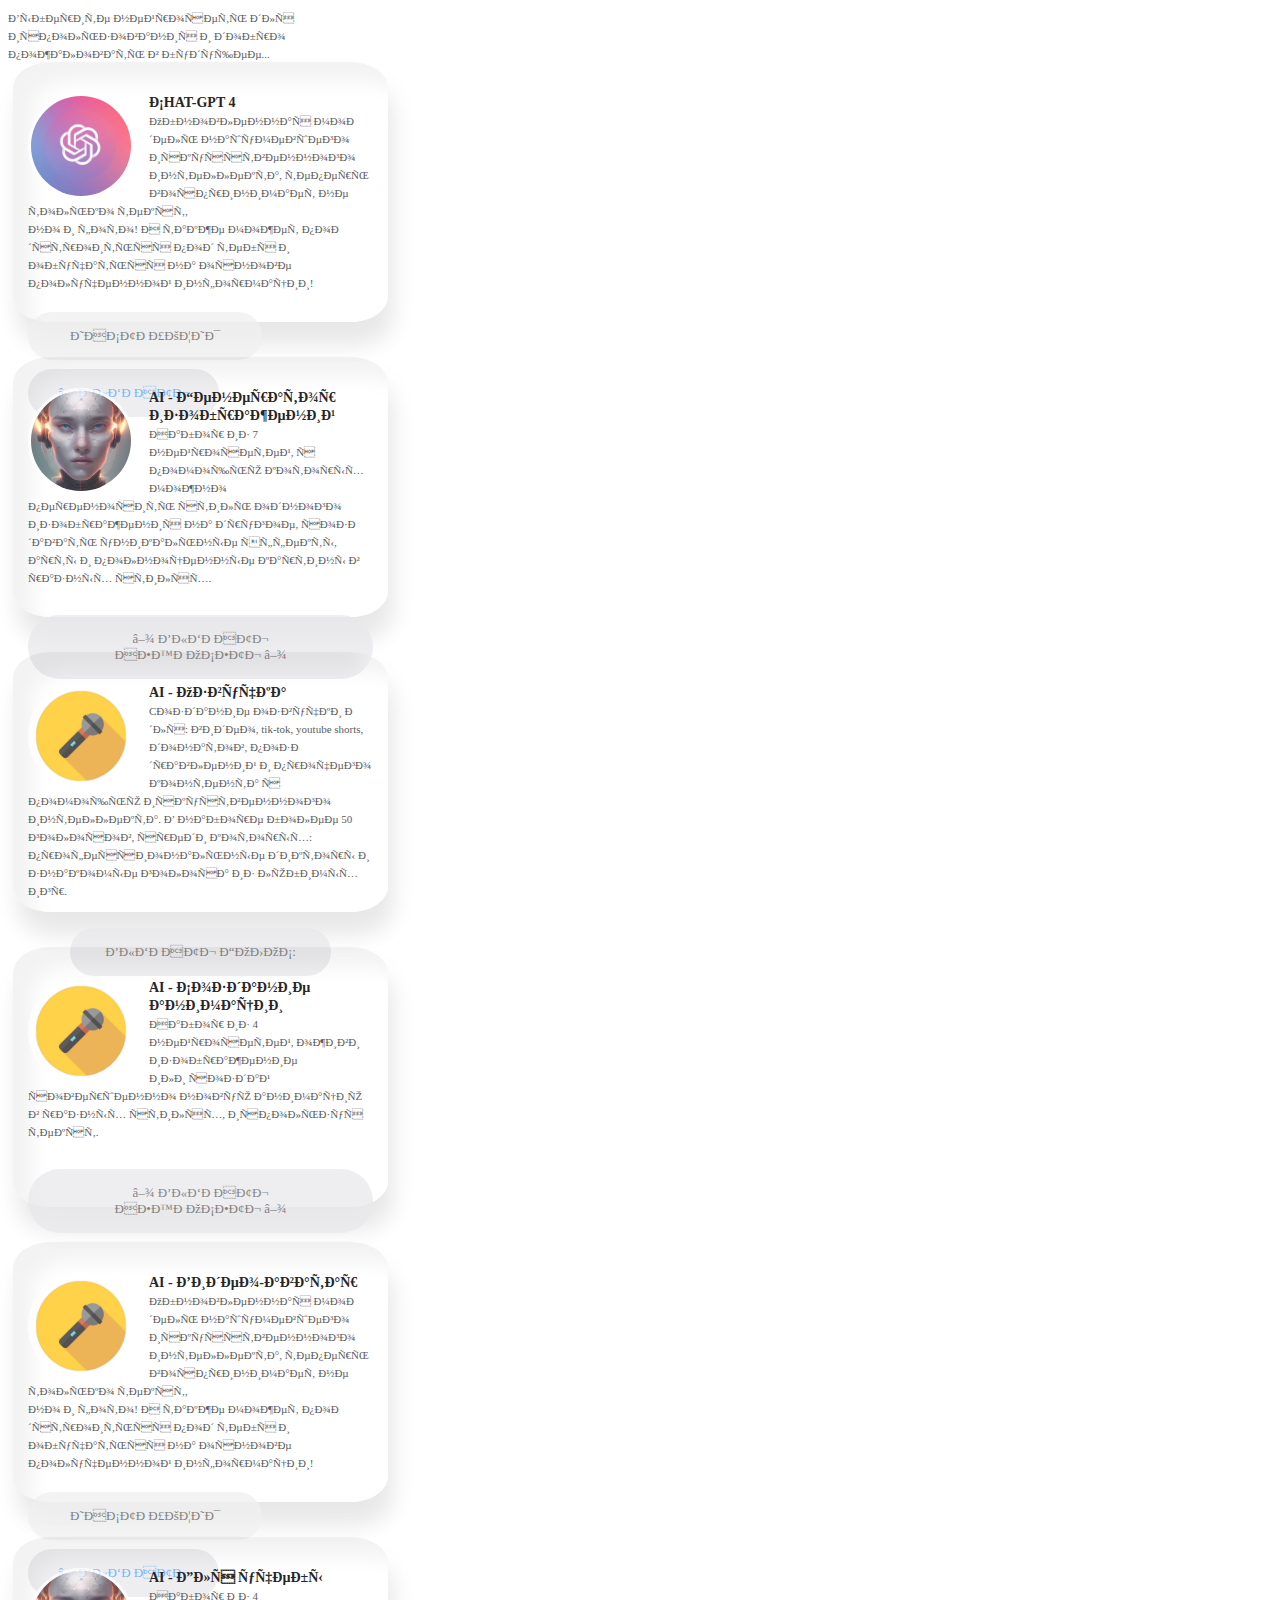
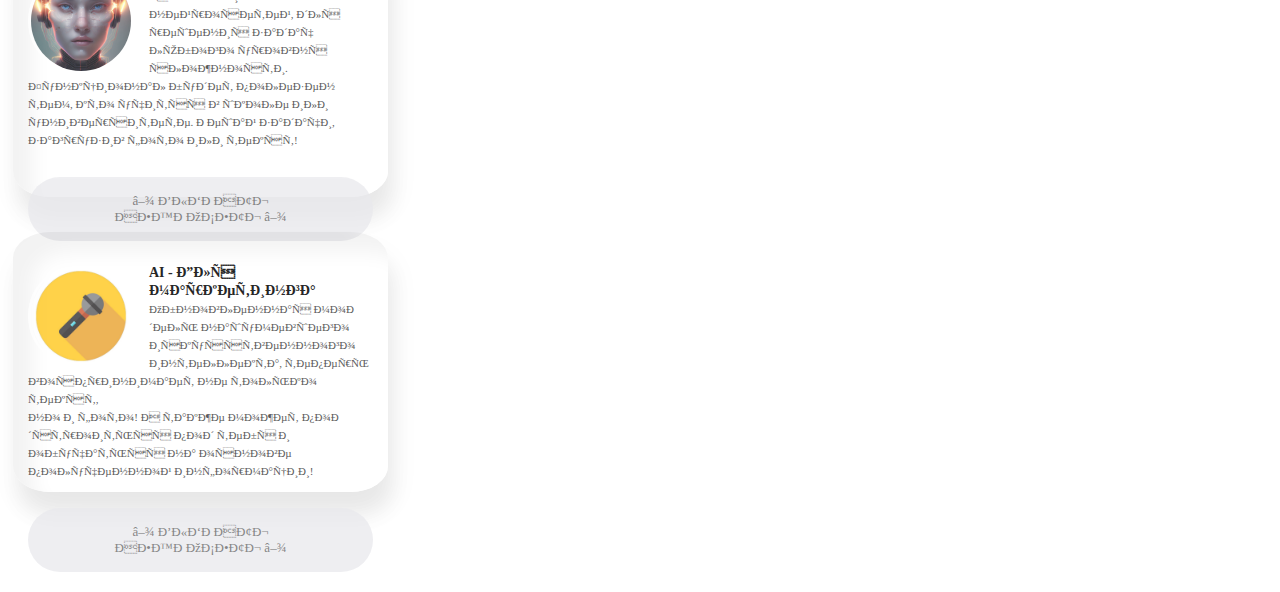
<file: index.html>
<!DOCTYPE html>
<html lang="en">

<head>
    <meta charset="=UTF-8">
    <meta http-equiv="=X-UA-Compatible" content="IE=edge">
    <meta name="viewport" content="width=devie-width, initial-scale=1.0">
    <title>HEART OF AIBOT</title>

    <link rel="stylesheet" types="text/css" href="style.css">
</head>
<a href="#" class="back-to-top"></a>
<body>
    
    <div class="cardtext"><span style="font-size: 11px; color: #5d5d5d; font-family: Tahoma">Выберите нейросеть для использования и добро пожаловать в будущее...</span></div>

    <div class="card">
        <div class="card-content">
            <div class="image">
                <p><img src="img2.jpg" class="text3">
                <b>СHAT-GPT 4</b><br>
                <span>Обновленная модель нашумевшего искусственного<br>
                интеллекта, теперь воспринимает не только текст,<br>
                но и фото! А также может подстроиться под тебя и обучаться на основе полученной информации!</span></p>
            </div>
            <div>
                <button class="btn-primary"><a href="inst1.html" style="text-decoration: none; color: inherit;">ИНСТРУКЦИЯ</a></button>
                <button class="btn-secondary" id="chat_gpt">▷ ВЫБРАТЬ</button>
            </div>
        </div>
    </div>

    <div class="card">
        <div class="card-content">
            <div class="image">
                <p><img src="img1.jpg" class="text3">
                    <b>AI - Генератор изображений</b><br>
                    <span>Набор из 7 нейросетей, с помощью которых можно переносить стиль одного изображения на другое,
                    создавать уникальные эффекты, арты и полноценные картины в разных стилях.</span></p>
            </div>
            <div>
                <button class="btn-four">▾ ВЫБРАТЬ НЕЙРОСЕТЬ ▾</button>
            </div>
        </div>
    </div>
    <div class="neuroset-block" style="display:none;">
        <div class="card2">
            <div class="card-content">
                <div class="image2">
                    <center><img src="img1.jpg" alt="">
                    <p><b>Midjourney 5</b><br><span> Создавай реалистичные изображения, используя текст.<br>Новая версия - больше деталей, выше разрешение, отзывчивее к запросам.</span></p></center>
                </div>
                <div>
                    <button class="btn-primary"><a href="inst2.html" style="text-decoration: none; color: inherit;">ИНСТРУКЦИЯ</a></button>
                    <button class="btn-secondary" id="midjourney">▷ ВЫБРАТЬ</button>
                </div>
            </div>
        </div>
        <div class="card2">
            <div class="card-content">
                <div class="image2">
                    <center><img src="img1.jpg" alt="">
                        <p><b>Stable Diffusion 2.1</b><br><span> Генерация фотореалистичных изображений. Создавай потрясающие произведения искусства за считанные секунды.</span></p></center>
                </div>
                <div>
                    <button class="btn-primary"><a href="inst3.html" style="text-decoration: none; color: inherit;">ИНСТРУКЦИЯ</a></button>
                    <button class="btn-secondary" id="stable">▷ ВЫБРАТЬ</button>
                </div>
            </div>
        </div>
        <div class="card2">
            <div class="card-content">
                <div class="image">
                    <center><img src="img1.jpg" alt="">
                        <img src="img1.jpg" alt="">
                        <p><b>Создать портрет</b><br><span> Используй настроенную модель нейрости, для создания<br> портретов по фотографии.</span></p></center>
                </div>
                <div>
                    <button class="btn-primary"><a href="inst4.html" style="text-decoration: none; color: inherit;">ИНСТРУКЦИЯ</a></button>
                    <button class="btn-secondary" id="portret">▷ ВЫБРАТЬ</button>
                </div>
            </div>
        </div>
        <div class="card2">
            <div class="card-content">
                <div class="image">
                    <center><img src="img1.jpg" alt="">
                        <img src="img1.jpg" alt="">
                        <p><b>Фото в стиле GTA</b><br><span> Обученная нейросеть для создания <br>арта в стилистике GTA-5 по фотографии.</span></p></center>
                </div>
                <div>
                    <button class="btn-primary"><a href="inst5.html" style="text-decoration: none; color: inherit;">ИНСТРУКЦИЯ</a></button>
                    <button class="btn-secondary" id="gta">▷ ВЫБРАТЬ</button>
                </div>
            </div>
        </div>
        <div class="card2">
            <div class="card-content">
                <div class="image">
                    <center><img src="img1.jpg" alt="">
                        <img src="img1.jpg" alt="">
                        <p><b>Редактор изображений</b><br><span> Нейросеть для накладывания стилей, эффектов. А также возможность добавлять и изменять элементы на фото.</span></p></center>
                </div>
                <div>
                    <button class="btn-primary"><a href="inst6.html" style="text-decoration: none; color: inherit;">ИНСТРУКЦИЯ</a></button>
                    <button class="btn-secondary" id="editor">▷ ВЫБРАТЬ</button>
                </div>
            </div>
        </div>
        <div class="card2">
            <div class="card-content">
                <div class="image">
                    <center><img src="img1.jpg" alt="">
                        <img src="img1.jpg" alt="">
                        <p><b>Фото в стиле аниме</b><br><span> Обученная нейросеть для обработки и создания <br>изображений в стилистике аниме.</span></p></center>
                </div>
                <div>
                    <button class="btn-primary"><a href="inst7.html" style="text-decoration: none; color: inherit;">ИНСТРУКЦИЯ</a></button>
                    <button class="btn-secondary" id="anime">▷ ВЫБРАТЬ</button>
                </div>
            </div>
        </div>
        <div class="card2">
            <div class="card-content">
                <div class="image">
                    <center><img src="img1.jpg" alt="">
                        <img src="img1.jpg" alt="">
                        <p><b>Реалистичное фото</b><br><span> Используя текст, создавай реалистичные изображения высокого<br>качества, схожие на кадры профессиональных фотографов.</span></p></center>
                </div>
                <div>
                    <button class="btn-primary"><a href="inst8.html" style="text-decoration: none; color: inherit;">ИНСТРУКЦИЯ</a></button>
                    <button class="btn-secondary" id="realistic">▷ ВЫБРАТЬ</button>
                </div>
            </div>
        </div>
    </div>
    <script>
    var neurosetBtn = document.querySelector('.btn-four');
    var neurosetBlock = document.querySelector('.neuroset-block');

    neurosetBtn.addEventListener('click', function() {
        if (neurosetBlock.style.display === 'block') {
            neurosetBlock.style.display = 'none';
        } else {
            neurosetBlock.style.display = 'block';
        }
    });
    </script>
    <div class="card">
        <div class="card-content">
            <div class="image">
                <p><img src="img3.jpg" class="text3">
                    <b>AI - Озвучка</b><br>
                    <span> Cоздание озвучки для: видео, tik-tok, youtube shorts, <br>донатов, поздравлений и прочего контента с помощью искуственного интеллекта. В наборе более 50 голосов, среди которых: профессиональные дикторы и знакомые голоса из любимых игр.</span></p>
            </div>
            <div>
                <button class="btn-third"><a href="inst9.html" style="text-decoration: none; color: inherit;">ВЫБРАТЬ ГОЛОС:</a></button>
            </div>
        </div>
    </div>

    <div class="card">
        <div class="card-content">
            <div class="image">
                <p><img src="img3.jpg" class="text3">
                    <b>AI - Создание анимации</b><br>
                    <span>Набор из 4 нейросетей, оживи изображение<br> или создай совершенно новую анимацию в разных стилях, используя текст.</span></p>
            </div>
            <div>
                <button class="btn-five">▾ ВЫБРАТЬ НЕЙРОСЕТЬ ▾</button>
            </div>
        </div>
    </div>
    <div class="neuroset-block2" style="display:none;">
        <div class="card2">
            <div class="card-content">
                <div class="image">
                    <center><img src="img1.jpg" alt="">
                        <p><b>Бесконечная анимация</b><span> - текст текс текст текст текст<br>текс текст текст текст текс текст текст</span></p></center>
                </div>
                <div>
                    <button class="btn-primary"><a href="inst10.html" style="text-decoration: none; color: inherit;">ИНСТРУКЦИЯ</a></button>
                    <button class="btn-secondary" id="infinity">▷ ВЫБРАТЬ</button>
                </div>
            </div>
        </div>
        <div class="card2">
            <div class="card-content">
                <div class="image">
                    <center><img src="img1.jpg" alt="">
                        <img src="img1.jpg" alt="">
                        <p><b>Эффект старения</b><br><span> Загрузи фото и узнай, как ты будешь выглядеть в старости.</span></p></center>
                </div>
                <div>
                    <button class="btn-primary"><a href="inst11.html" style="text-decoration: none; color: inherit;">ИНСТРУКЦИЯ</a></button>
                    <button class="btn-secondary" id="old">▷ ВЫБРАТЬ</button>
                </div>
            </div>
        </div>
        <div class="card2">
            <div class="card-content">
                <div class="image">
                    <center><img src="img1.jpg" alt="">
                        <img src="img1.jpg" alt="">
                        <p><b>Анимация по фото</b><br><span>Оживление фона, пейзажа с помощью искуственного интеллекта.</span></p></center>
                </div>
                <div>
                    <button class="btn-primary"><a href="inst12.html" style="text-decoration: none; color: inherit;">ИНСТРУКЦИЯ</a></button>
                    <button class="btn-secondary" id="anim_photo">▷ ВЫБРАТЬ</button>
                </div>
            </div>
        </div>
        <div class="card2">
            <div class="card-content">
                <div class="image">
                    <center><img src="img1.jpg" alt="">
                        <p><b>Анимация по запросу</b><br><span> - текст текс текст текст текст<br>текс текст текст текст текс текст текст</span></p></center>
                </div>
                <div>
                    <button class="btn-primary"><a href="inst13.html" style="text-decoration: none; color: inherit;">ИНСТРУКЦИЯ</a></button>
                    <button class="btn-secondary" id="anim_query">▷ ВЫБРАТЬ</button>
                </div>
            </div>
        </div>
    </div>
    <script>
        var neurosetBtn2 = document.querySelector('.btn-five');
        var neurosetBlock2 = document.querySelector('.neuroset-block2');

        neurosetBtn2.addEventListener('click', function() {
            if (neurosetBlock2.style.display === 'block') {
                neurosetBlock2.style.display = 'none';
            } else {
                neurosetBlock2.style.display = 'block';
            }
        });
    </script>
    <div class="card">
        <div class="card-content">
            <div class="image">
                <p><img src="img3.jpg" class="text3">
                    <b>AI - Видео-аватар</b><br>
                    <span>Обновленная модель нашумевшего искусственного<br>
                    интеллекта, теперь воспринимает не только текст,<br>
                    но и фото! А также может подстроиться под тебя и обучаться на основе полученной информации!</span></p>
            </div>
            <div>
                <button class="btn-primary"><a href="inst14.html" style="text-decoration: none; color: inherit;">ИНСТРУКЦИЯ</a></button>
                <button class="btn-secondary" id="video_icon">▷ ВЫБРАТЬ</button>
            </div>
        </div>
    </div>
    <div class="card">
        <div class="card-content">
            <div class="image">
                <p><img src="img1.jpg" class="text3">
                    <b>AI - Для учебы</b><br>
                    <span>Набор из 4 нейросетей, для решения задач любого уровня сложности. Функционал будет полезен тем, кто учится в школе или университете. Решай задачи, загрузив фото или текст!</span></p>
            </div>
            <div>
                <button class="btn-six">▾ ВЫБРАТЬ НЕЙРОСЕТЬ ▾</button>
            </div>
        </div>
    </div>
    <div class="neuroset-block3" style="display:none;">
        <div class="card2">
            <div class="card-content">
                <div class="image">
                    <center><img src="img1.jpg" alt="">
                        <p><b>Решение математических примеров</b><br><span> Отправь пример или уравнение в виде текста, <br>и искуственный интеллект решит его за тебя.</span></p></center>
                </div>
                <div>
                    <button class="btn-primary"><a href="inst15.html" style="text-decoration: none; color: inherit;">ИНСТРУКЦИЯ</a></button>
                    <button class="btn-secondary" id="math">▷ ВЫБРАТЬ</button>
                </div>
            </div>
        </div>
        <div class="card2">
            <div class="card-content">
                <div class="image">
                    <center><img src="img1.jpg" alt="">
                        <p><b>Решение задач по фото</b><br><span> Отправь фото теста, задачи по любому профильному предмету<br> и получи верное решение.</span></p></center>
                </div>
                <div>
                    <button class="btn-primary"><a href="inst16.html" style="text-decoration: none; color: inherit;">ИНСТРУКЦИЯ</a></button>
                    <button class="btn-secondary" id="task_by_photo">▷ ВЫБРАТЬ</button>
                </div>
            </div>
        </div>
        <div class="card2">
            <div class="card-content">
                <div class="image">
                    <center><img src="img1.jpg" alt="">
                        <p><b>Написать сочинение</b><br><span> Настроенная нейросеть для написания сочинений в разных стилях<br> на любую тему. C пользованием примеров из художественной литературы.</span></p></center>
                </div>
                <div>
                    <button class="btn-primary"><a href="inst17.html" style="text-decoration: none; color: inherit;">ИНСТРУКЦИЯ</a></button>
                    <button class="btn-secondary" id="composition">▷ ВЫБРАТЬ</button>
                </div>
            </div>
        </div>
        <div class="card2">
            <div class="card-content">
                <div class="image">
                    <center><img src="img1.jpg" alt="">
                        <p><b>Написать реферат</b><span> - текст текс текст текст текст<br>текс текст текст текст текс текст текст</span></p></center>
                </div>
                <div>
                    <button class="btn-primary"><a href="inst18.html" style="text-decoration: none; color: inherit;">ИНСТРУКЦИЯ</a></button>
                    <button class="btn-secondary" id="ref">▷ ВЫБРАТЬ</button>
                </div>
            </div>
        </div>
    </div>
    <script>
        var neurosetBtn3 = document.querySelector('.btn-six');
        var neurosetBlock3 = document.querySelector('.neuroset-block3');

        neurosetBtn3.addEventListener('click', function() {
            if (neurosetBlock3.style.display === 'block') {
                neurosetBlock3.style.display = 'none';
            } else {
                neurosetBlock3.style.display = 'block';
            }
        });
    </script>
    <div class="card">
        <div class="card-content">
            <div class="image">
                <p><img src="img3.jpg" class="text3">
                    <b>AI - Для маркетинга</b><br>
                    <span>Обновленная модель нашумевшего искусственного<br>
                    интеллекта, теперь воспринимает не только текст,<br>
                    но и фото! А также может подстроиться под тебя и обучаться на основе полученной информации!</span></p>
            </div>
            <div>
                <button class="btn-seven">▾ ВЫБРАТЬ НЕЙРОСЕТЬ ▾</button>
            </div>
        </div>
    </div>
    <div class="neuroset-block4" style="display:none;">
        <div class="card2">
            <div class="card-content">
                <div class="image">
                    <center><img src="img1.jpg" alt="">
                        <p><b>Копирайтинг</b><span> - текст текс текст текст текст<br>текс текст текст текст текс текст текст</span></p></center>
                </div>
                <div>
                    <button class="btn-primary"><a href="inst19.html" style="text-decoration: none; color: inherit;">ИНСТРУКЦИЯ</a></button>
                    <button class="btn-secondary" id="copir">▷ ВЫБРАТЬ</button>
                </div>
            </div>
        </div>
        <div class="card2">
            <div class="card-content">
                <div class="image">
                    <center><img src="img1.jpg" alt="">
                        <p><b>Рерайтинг</b><span> - текст текс текст текст текст<br>текс текст текст текст текс текст текст</span></p></center>
                </div>
                <div>
                    <button class="btn-primary"><a href="inst20.html" style="text-decoration: none; color: inherit;">ИНСТРУКЦИЯ</a></button>
                    <button class="btn-secondary" id="rewrite">▷ ВЫБРАТЬ</button>
                </div>
            </div>
        </div>
        <div class="card2">
            <div class="card-content">
                <div class="image">
                    <center><img src="img1.jpg" alt="">
                        <p><b>Рекламный пост</b><span> - текст текс текст текст текст<br>текс текст текст текст текс текст текст</span></p></center>
                </div>
                <div>
                    <button class="btn-primary"><a href="inst21.html" style="text-decoration: none; color: inherit;">ИНСТРУКЦИЯ</a></button>
                    <button class="btn-secondary" id="ads">▷ ВЫБРАТЬ</button>
                </div>
            </div>
        </div>
        <div class="card2">
            <div class="card-content">
                <div class="image">
                    <center><img src="img1.jpg" alt="">
                        <p><b>Пост для соц.сетей</b><span> - текст текс текст текст текст<br>текс текст текст текст текс текст текст</span></p></center>
                </div>
                <div>
                    <button class="btn-primary"><a href="inst22.html" style="text-decoration: none; color: inherit;">ИНСТРУКЦИЯ</a></button>
                    <button class="btn-secondary" id="social">▷ ВЫБРАТЬ</button>
                </div>
            </div>
        </div>
        <div class="card2">
            <div class="card-content">
                <div class="image">
                    <center><img src="img1.jpg" alt="">
                        <p><b>Генератор идей</b><span> - текст текс текст текст текст<br>текс текст текст текст текс текст текст</span></p></center>
                </div>
                <div>
                    <button class="btn-primary"><a href="inst23.html" style="text-decoration: none; color: inherit;">ИНСТРУКЦИЯ</a></button>
                    <button class="btn-secondary" id="idea">▷ ВЫБРАТЬ</button>
                </div>
            </div>
        </div>
    </div>
    <script>
        var neurosetBtn4 = document.querySelector('.btn-seven');
        var neurosetBlock4 = document.querySelector('.neuroset-block4');

        neurosetBtn4.addEventListener('click', function() {
            if (neurosetBlock4.style.display === 'block') {
                neurosetBlock4.style.display = 'none';
            } else {
                neurosetBlock4.style.display = 'block';
            }
        });
    </script>
    <script src="https://telegram.org/js/telegram-web-app.js"></script>
    <script src="index.js"></script>
</body>
</html>
</file>
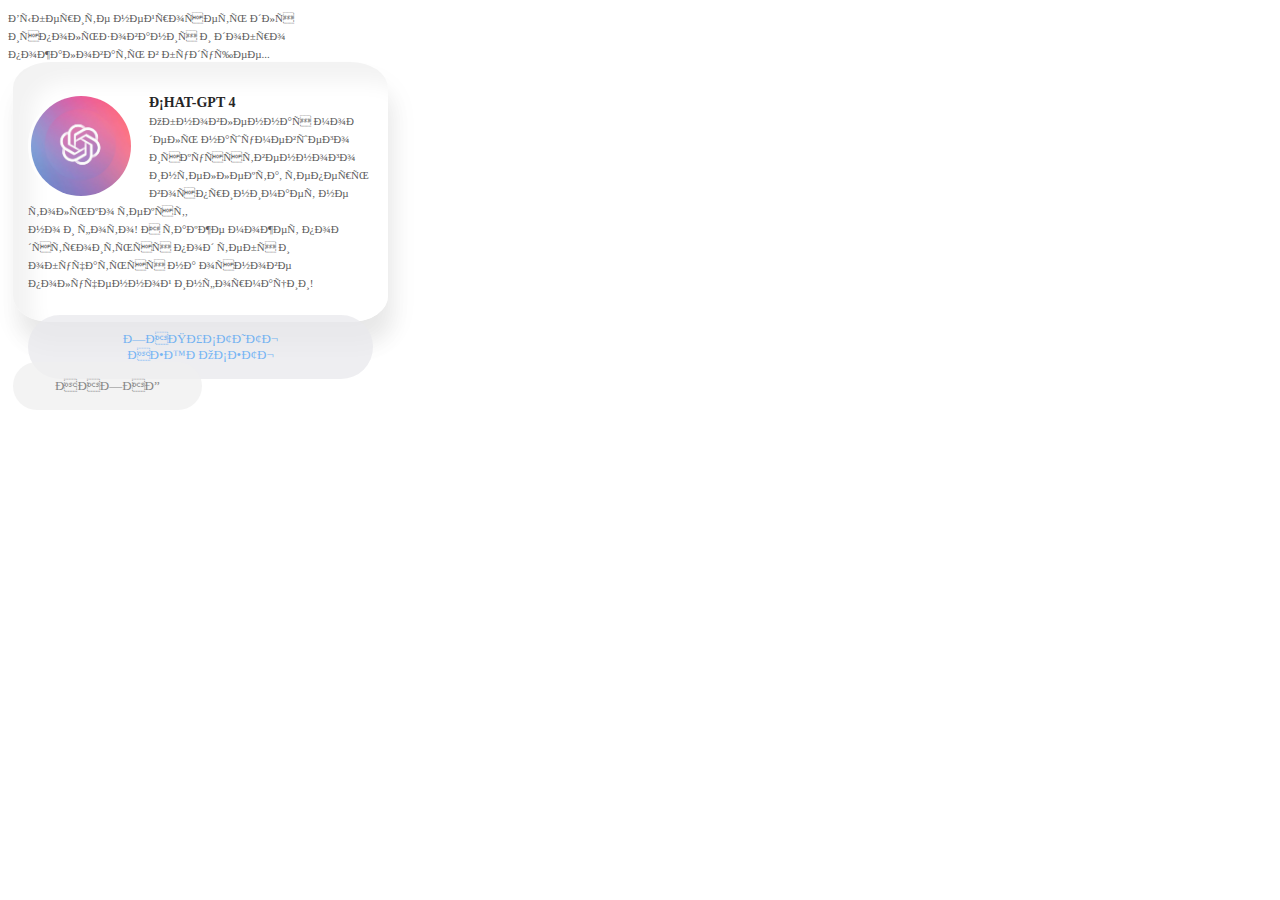
<file: inst1.html>
<!DOCTYPE html>
<html lang="en">

<head>
    <meta charset="=UTF-8">
    <meta http-equiv="=X-UA-Compatible" content="IE=edge">
    <meta name="viewport" content="width=devie-width, initial-scale=1.0">
    <title>HEART OF AIBOT</title>

    <link rel="stylesheet" types="text/css" href="style.css">
</head>
<body>
    <div class="cardtext"><span style="font-size: 11px; color: #5d5d5d; font-family: Tahoma">Выберите нейросеть для использования и добро пожаловать в будущее...</span></div>
    <div class="card">
        <div class="card-content">
            <div class="image">
                <p><img src="img2.jpg" class="text3">
                <b>СHAT-GPT 4</b><br>
                <span>Обновленная модель нашумевшего искусственного<br>
                интеллекта, теперь воспринимает не только текст,<br>
                но и фото! А также может подстроиться под тебя и обучаться на основе полученной информации!</span></p>
            </div>
            <div>
                <button class="btn-nine">ЗАПУСТИТЬ НЕЙРОСЕТЬ</button>
            </div>
        </div>
    </div>
    <div>
        <button class="btn-eight"><a href="index.html" style="text-decoration: none; color: inherit;">НАЗАД</a></button>
    </div>
</body>
</html>
</file>
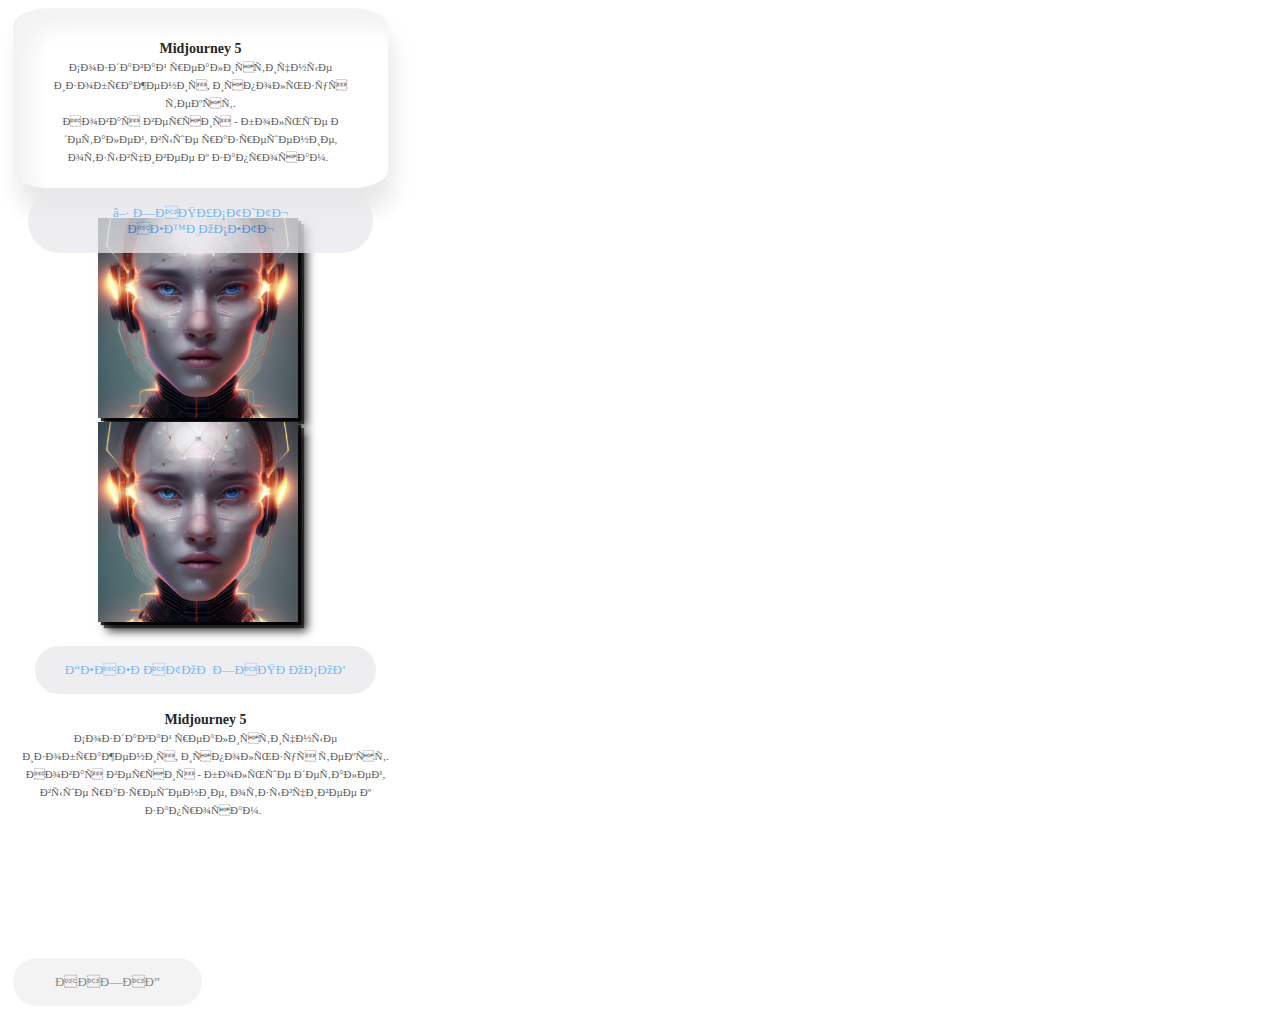
<file: inst2.html>
<!DOCTYPE html>
<html lang="en">

<head>
    <meta charset="=UTF-8">
    <meta http-equiv="=X-UA-Compatible" content="IE=edge">
    <meta name="viewport" content="width=devie-width, initial-scale=1.0">
    <title>HEART OF AIBOT</title>

    <link rel="stylesheet" types="text/css" href="style.css">
</head>
<body>
    <div class="card3">
        <div class="card-content">
            <div class="image2">
                <center>
                <p><b>Midjourney 5</b><br><span> Создавай реалистичные изображения, используя текст.<br>Новая версия - больше деталей, выше разрешение, отзывчивее к запросам.</span></p></center>
            </div>
            <div>
                <button class="btn-nine">▷ ЗАПУСТИТЬ НЕЙРОСЕТЬ</button>
            </div>
        </div>
    </div>
    <div class="container">
        <div class="image3">
            <center><img src="img1.jpg" alt="">
            <img src="img1.jpg" alt="">
            <div>
                <center><button class="btn-ten"><a href="index.html" style="text-decoration: none;color: inherit;">ГЕНЕРАТОР ЗАПРОСОВ</a></button></center>
            </div>
            <p><b>Midjourney 5</b><br><span> Создавай реалистичные изображения, используя текст.<br>Новая версия - больше деталей, выше разрешение, отзывчивее к запросам.</span></p></center></center>
        </div>
    </div>
        <button class="btn-eight"><a href="index.html" style="text-decoration: none; color: inherit;">НАЗАД</a></button>
    </div>
</body>
</html>
</file>
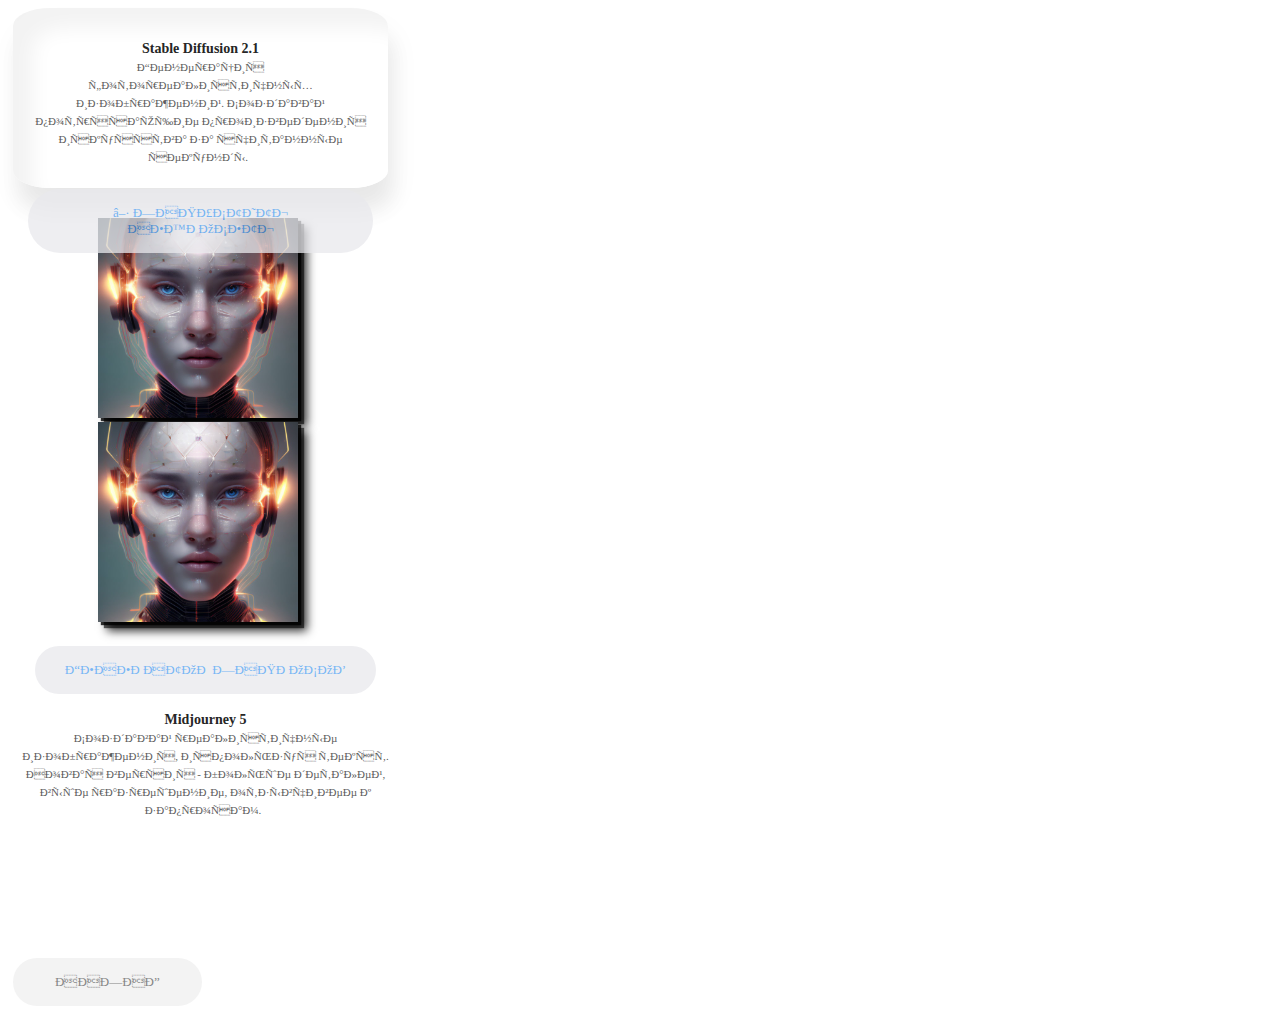
<file: inst3.html>
<!DOCTYPE html>
<html lang="en">

<head>
    <meta charset="=UTF-8">
    <meta http-equiv="=X-UA-Compatible" content="IE=edge">
    <meta name="viewport" content="width=devie-width, initial-scale=1.0">
    <title>HEART OF AIBOT</title>

    <link rel="stylesheet" types="text/css" href="style.css">
</head>
<body>
    <div class="card3">
        <div class="card-content">
            <div class="image2">
                <center>
                    <p><b>Stable Diffusion 2.1</b><br><span> Генерация фотореалистичных изображений. Создавай потрясающие произведения искусства за считанные секунды.</span></p></center>
            </div>
            <div>
                <button class="btn-nine">▷ ЗАПУСТИТЬ НЕЙРОСЕТЬ</button>
            </div>
        </div>
    </div>
    <div class="container">
        <div class="image3">
            <center><img src="img1.jpg" alt="">
            <img src="img1.jpg" alt="">
            <div>
                <center><button class="btn-ten"><a href="index.html" style="text-decoration: none;color: inherit;">ГЕНЕРАТОР ЗАПРОСОВ</a></button></center>
            </div>
            <p><b>Midjourney 5</b><br><span> Создавай реалистичные изображения, используя текст.<br>Новая версия - больше деталей, выше разрешение, отзывчивее к запросам.</span></p></center></center>
        </div>
    </div>
        <button class="btn-eight"><a href="index.html" style="text-decoration: none; color: inherit;">НАЗАД</a></button>
    </div>
</body>
</html>
</file>
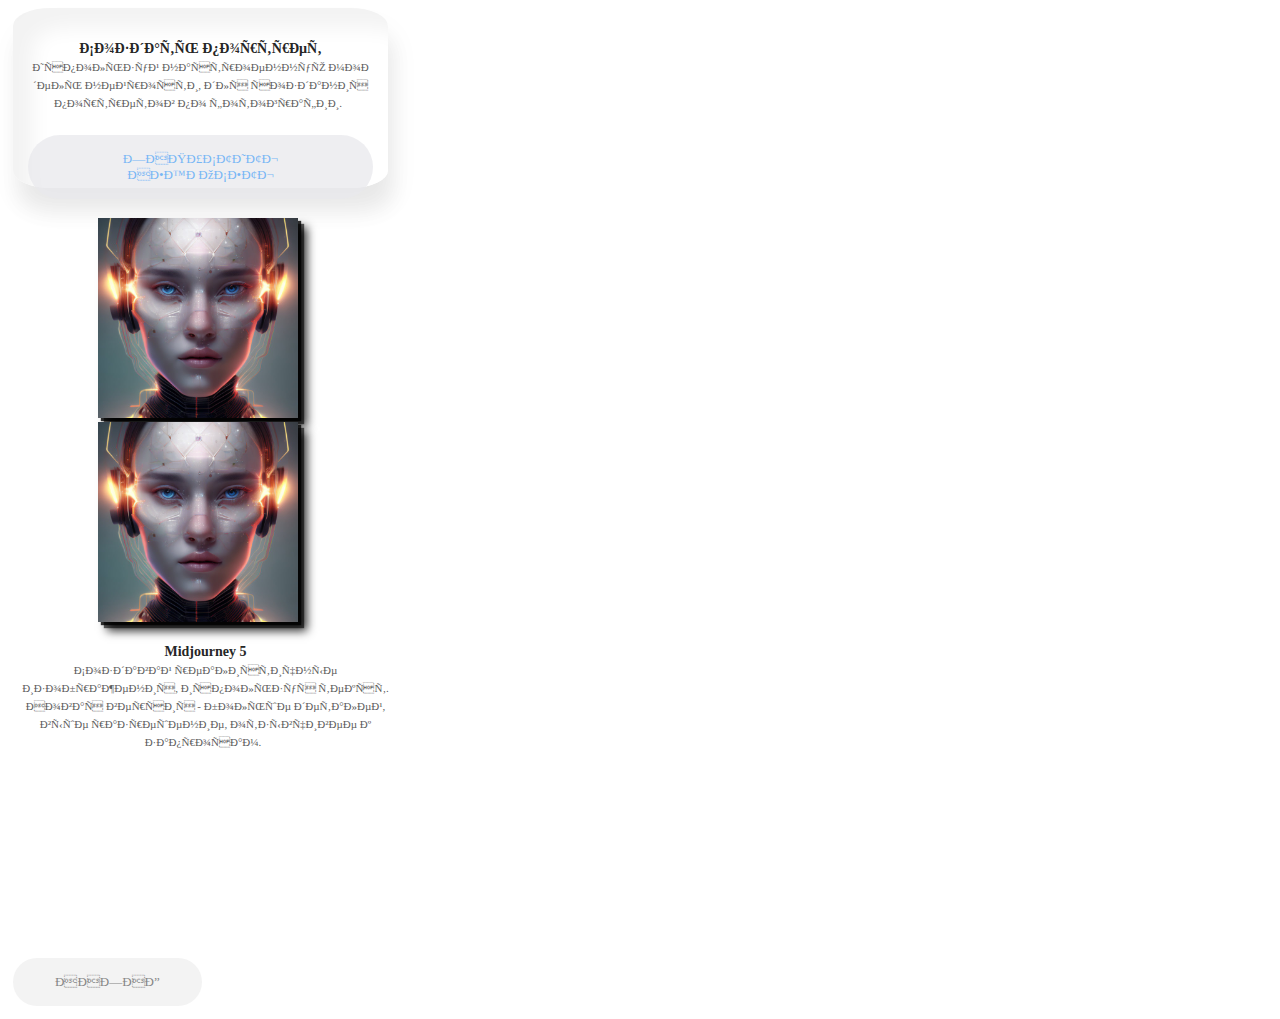
<file: inst4.html>
<!DOCTYPE html>
<html lang="en">

<head>
    <meta charset="=UTF-8">
    <meta http-equiv="=X-UA-Compatible" content="IE=edge">
    <meta name="viewport" content="width=devie-width, initial-scale=1.0">
    <title>HEART OF AIBOT</title>

    <link rel="stylesheet" types="text/css" href="style.css">
</head>
<body>
    <div class="card3">
        <div class="card-content">
            <div class="image">
                <center>
                    <p><b>Создать портрет</b><br><span> Используй настроенную модель нейрости, для создания<br> портретов по фотографии.</span></p></center>
            </div>
            <div>
                <button class="btn-nine">ЗАПУСТИТЬ НЕЙРОСЕТЬ</button>
            </div>
        </div>
    </div>
    <div class="container">
        <div class="image3">
            <center><img src="img1.jpg" alt="">
            <img src="img1.jpg" alt="">
            <p><b>Midjourney 5</b><br><span> Создавай реалистичные изображения, используя текст.<br>Новая версия - больше деталей, выше разрешение, отзывчивее к запросам.</span></p></center></center>
        </div>
    </div>
        <button class="btn-eight"><a href="index.html" style="text-decoration: none; color: inherit;">НАЗАД</a></button>
    </div>
</body>
</html>
</file>
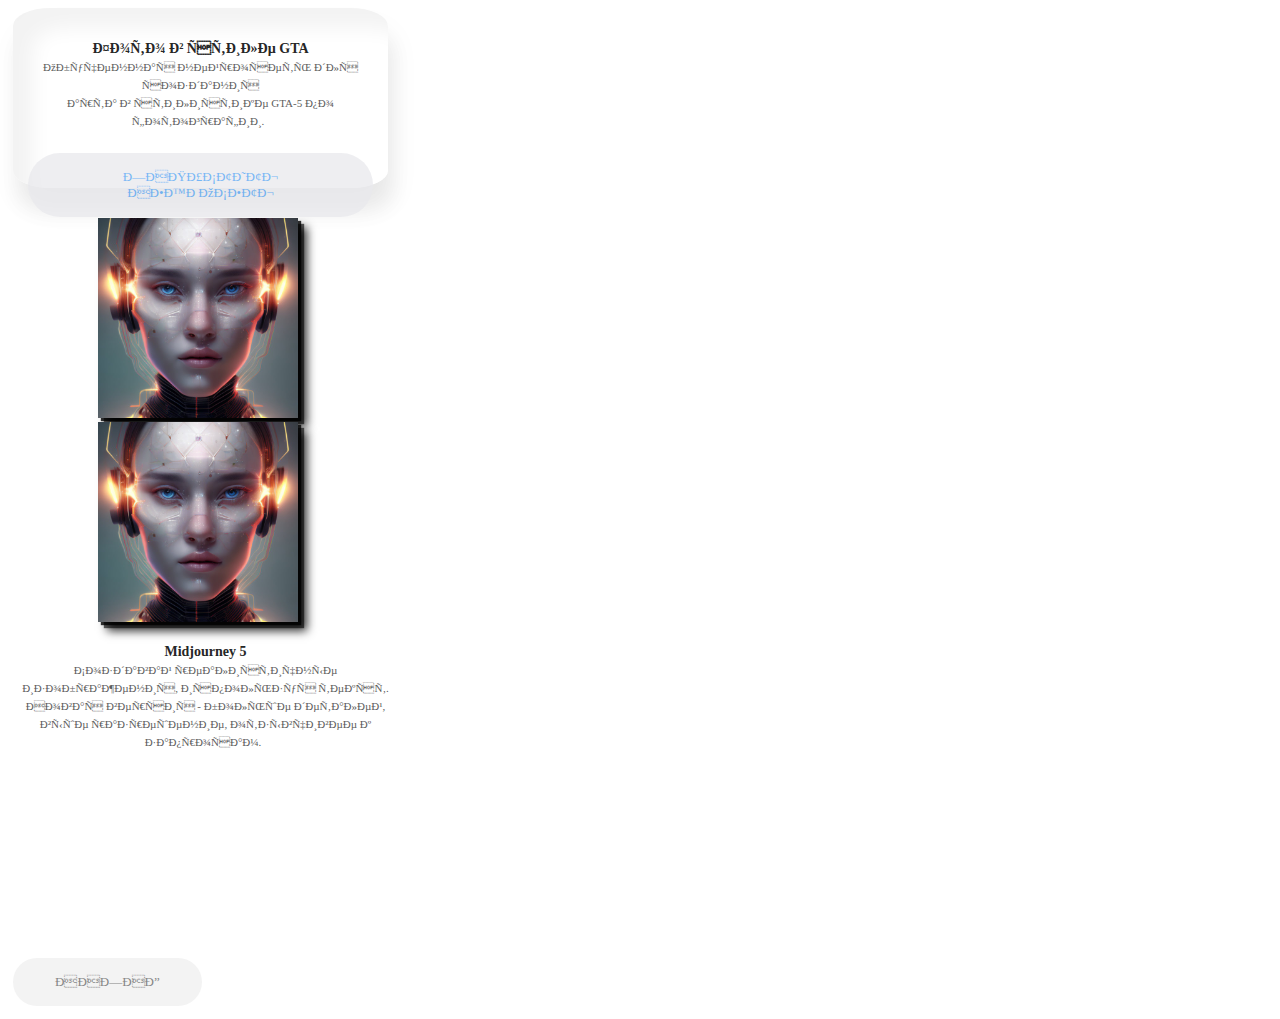
<file: inst5.html>
<!DOCTYPE html>
<html lang="en">

<head>
    <meta charset="=UTF-8">
    <meta http-equiv="=X-UA-Compatible" content="IE=edge">
    <meta name="viewport" content="width=devie-width, initial-scale=1.0">
    <title>HEART OF AIBOT</title>

    <link rel="stylesheet" types="text/css" href="style.css">
</head>
<body>
    <div class="card3">
        <div class="card-content">
            <div class="image">
                <center>
                    <p><b>Фото в стиле GTA</b><br><span> Обученная нейросеть для создания <br>арта в стилистике GTA-5 по фотографии.</span></p></center>
            </div>
            <div>
                <button class="btn-nine">ЗАПУСТИТЬ НЕЙРОСЕТЬ</button>
            </div>
        </div>
    </div>
    <div class="container">
        <div class="image3">
            <center><img src="img1.jpg" alt="">
            <img src="img1.jpg" alt="">
            <p><b>Midjourney 5</b><br><span> Создавай реалистичные изображения, используя текст.<br>Новая версия - больше деталей, выше разрешение, отзывчивее к запросам.</span></p></center></center>
        </div>
    </div>
        <button class="btn-eight"><a href="index.html" style="text-decoration: none; color: inherit;">НАЗАД</a></button>
    </div>
</body>
</html>
</file>
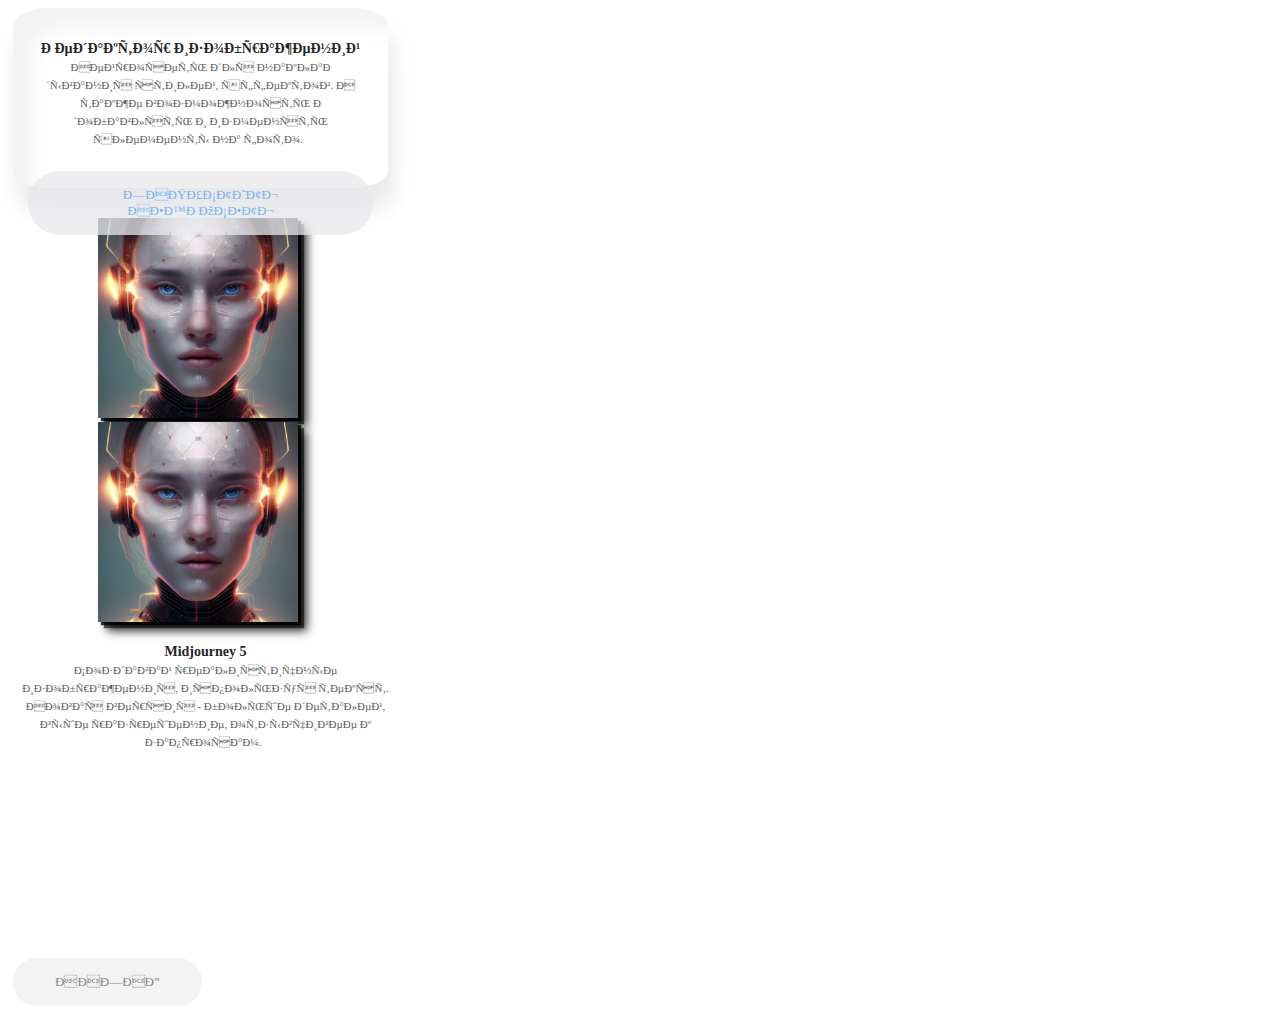
<file: inst6.html>
<!DOCTYPE html>
<html lang="en">

<head>
    <meta charset="=UTF-8">
    <meta http-equiv="=X-UA-Compatible" content="IE=edge">
    <meta name="viewport" content="width=devie-width, initial-scale=1.0">
    <title>HEART OF AIBOT</title>

    <link rel="stylesheet" types="text/css" href="style.css">
</head>
<body>
    <div class="card3">
        <div class="card-content">
            <div class="image">
                <center>
                    <p><b>Редактор изображений</b><br><span> Нейросеть для накладывания стилей, эффектов. А также возможность добавлять и изменять элементы на фото.</span></p></center>
            </div>
            <div>
                <button class="btn-nine">ЗАПУСТИТЬ НЕЙРОСЕТЬ</button>
            </div>
        </div>
    </div>
    <div class="container">
        <div class="image3">
            <center><img src="img1.jpg" alt="">
            <img src="img1.jpg" alt="">
            <p><b>Midjourney 5</b><br><span> Создавай реалистичные изображения, используя текст.<br>Новая версия - больше деталей, выше разрешение, отзывчивее к запросам.</span></p></center></center>
        </div>
    </div>
        <button class="btn-eight"><a href="index.html" style="text-decoration: none; color: inherit;">НАЗАД</a></button>
    </div>
</body>
</html>
</file>
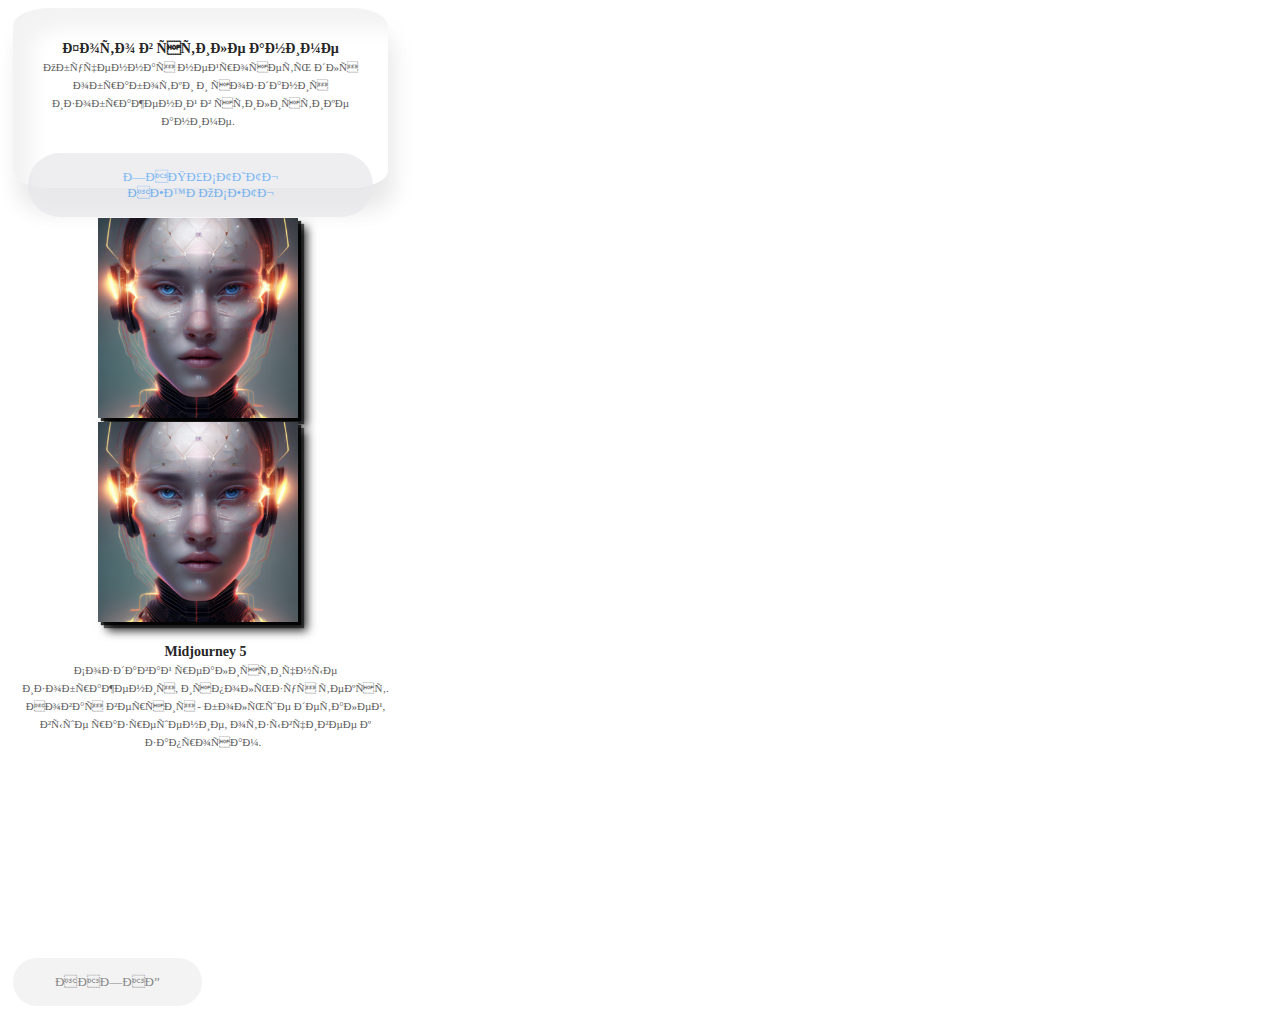
<file: inst7.html>
<!DOCTYPE html>
<html lang="en">

<head>
    <meta charset="=UTF-8">
    <meta http-equiv="=X-UA-Compatible" content="IE=edge">
    <meta name="viewport" content="width=devie-width, initial-scale=1.0">
    <title>HEART OF AIBOT</title>

    <link rel="stylesheet" types="text/css" href="style.css">
</head>
<body>
    <div class="card3">
        <div class="card-content">
            <div class="image">
                <center>
                    <p><b>Фото в стиле аниме</b><br><span> Обученная нейросеть для обработки и создания <br>изображений в стилистике аниме.</span></p></center>
            </div>
            <div>
                <button class="btn-nine">ЗАПУСТИТЬ НЕЙРОСЕТЬ</button>
            </div>
        </div>
    </div>
    <div class="container">
        <div class="image3">
            <center><img src="img1.jpg" alt="">
            <img src="img1.jpg" alt="">
            <p><b>Midjourney 5</b><br><span> Создавай реалистичные изображения, используя текст.<br>Новая версия - больше деталей, выше разрешение, отзывчивее к запросам.</span></p></center></center>
        </div>
    </div>
        <button class="btn-eight"><a href="index.html" style="text-decoration: none; color: inherit;">НАЗАД</a></button>
    </div>
</body>
</html>
</file>
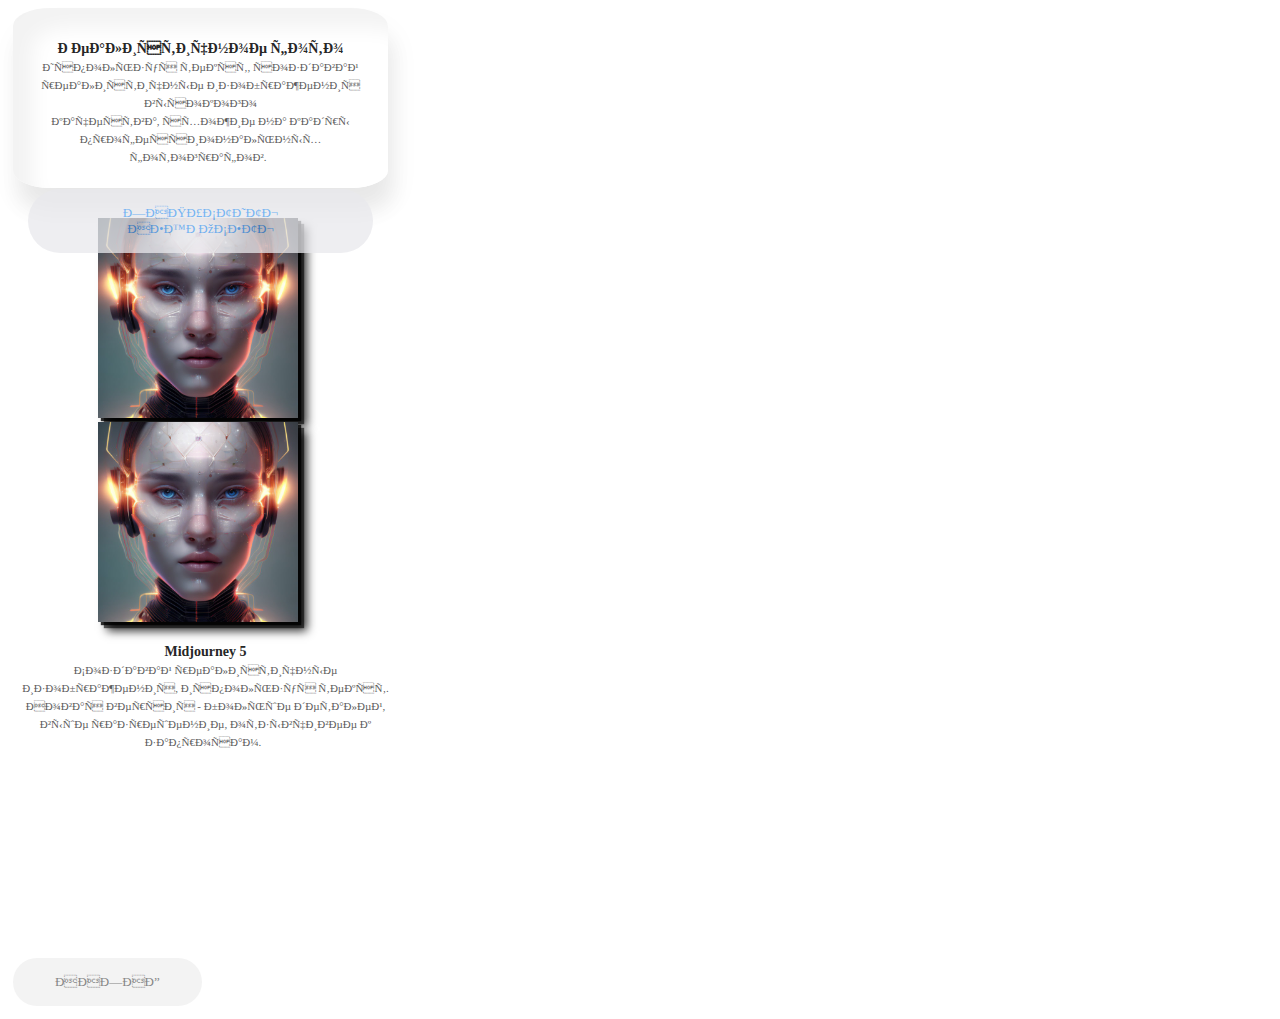
<file: inst8.html>
<!DOCTYPE html>
<html lang="en">

<head>
    <meta charset="=UTF-8">
    <meta http-equiv="=X-UA-Compatible" content="IE=edge">
    <meta name="viewport" content="width=devie-width, initial-scale=1.0">
    <title>HEART OF AIBOT</title>

    <link rel="stylesheet" types="text/css" href="style.css">
</head>
<body>
    <div class="card3">
        <div class="card-content">
            <div class="image">
                <center>
                    <p><b>Реалистичное фото</b><br><span> Используя текст, создавай реалистичные изображения высокого<br>качества, схожие на кадры профессиональных фотографов.</span></p></center>
            </div>
            <div>
                <button class="btn-nine">ЗАПУСТИТЬ НЕЙРОСЕТЬ</button>
            </div>
        </div>
    </div>
    <div class="container">
        <div class="image3">
            <center><img src="img1.jpg" alt="">
            <img src="img1.jpg" alt="">
            <p><b>Midjourney 5</b><br><span> Создавай реалистичные изображения, используя текст.<br>Новая версия - больше деталей, выше разрешение, отзывчивее к запросам.</span></p></center></center>
        </div>
    </div>
        <button class="btn-eight"><a href="index.html" style="text-decoration: none; color: inherit;">НАЗАД</a></button>
    </div>
</body>
</html>
</file>
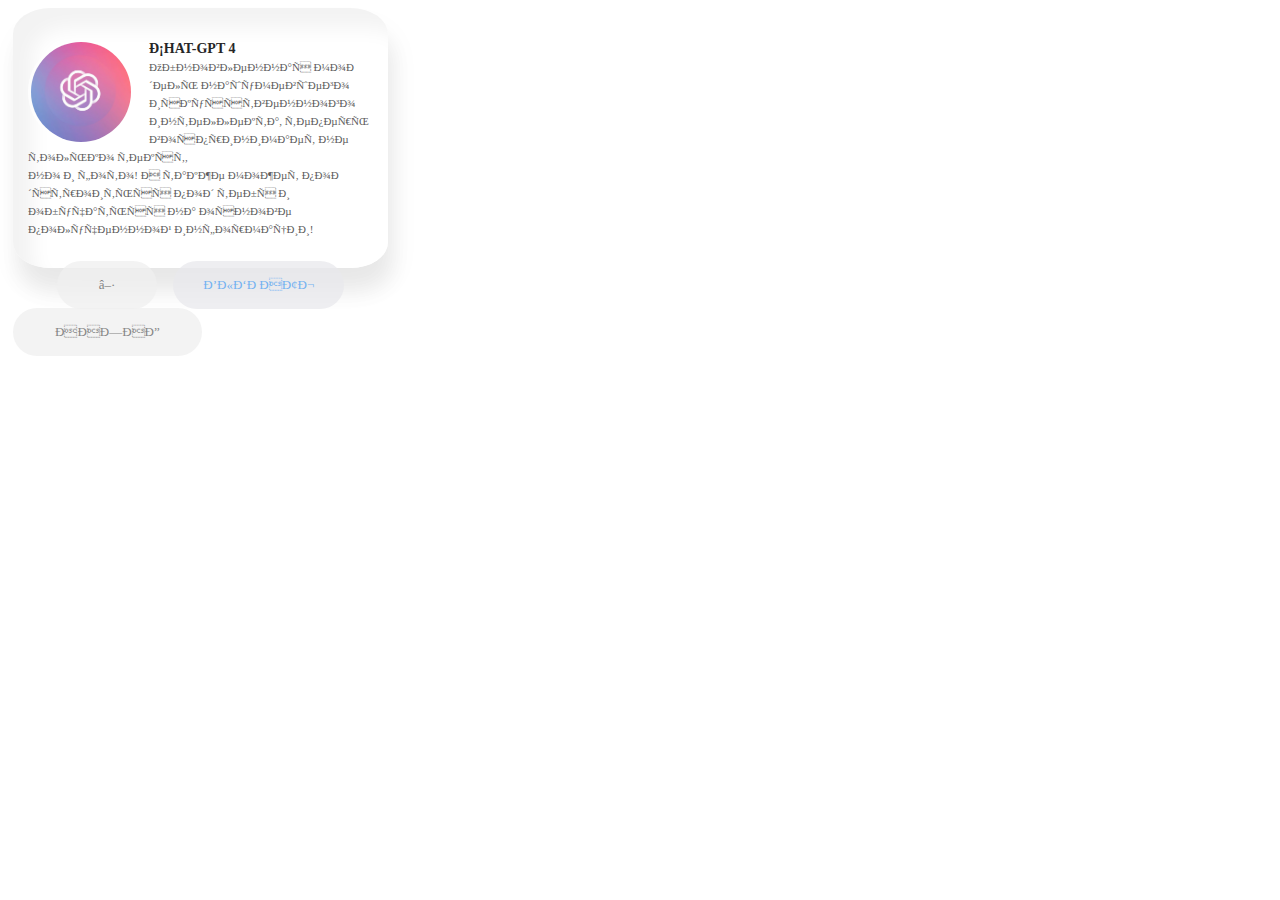
<file: inst9-1.html>
<!DOCTYPE html>
<html lang="en">

<head>
    <meta charset="=UTF-8">
    <meta http-equiv="=X-UA-Compatible" content="IE=edge">
    <meta name="viewport" content="width=devie-width, initial-scale=1.0">
    <title>HEART OF AIBOT</title>

    <link rel="stylesheet" types="text/css" href="style.css">
</head>
<body>
    <div class="card">
        <div class="card-content">
            <div class="image">
                <p><img src="img2.jpg" class="text3">
                    <b>СHAT-GPT 4</b><br>
                    <span>Обновленная модель нашумевшего искусственного<br>
                    интеллекта, теперь воспринимает не только текст,<br>
                    но и фото! А также может подстроиться под тебя и обучаться на основе полученной информации!</span></p>
                </div>
                <div>
                <button class="btn-primary"><a href="inst2.html" style="text-decoration: none; color: inherit;">▷</a></button>
                <button class="btn-secondary">ВЫБРАТЬ</button>
            </div>
        </div>
    </div>
        <button class="btn-eight"><a href="inst9.html" style="text-decoration: none; color: inherit;">НАЗАД</a></button>
    </div>
</body>
</html>
</file>
<file: style.css>
.back-to-top {
    position: fixed;
    left: 10px;
    bottom: 1000px;
    width: 50px;
    height: 50px;
    border-color: transparent;
    border-radius: 70%;
    background-color: #5d5d5d;
}

.back-to-top:hover,
.back-to-top:focus {
    filter: brightness(1.5);
    outline: none;
}

.back-to-top::before,
.back-to-top::after {
    content: '';
    position: absolute;
    top: 50%;
    right: 50%;
    transform: translate(-50%, -50%);
}

.back-to-top::before {
    width: 5px;
    height: 25px;
    border-top-left-radius: 3px;
    border-top-right-radius: 3px;
    background-color: #262626;
}

.back-to-top::after {
    width: 15px;
    height: 15px;
    transform: translate(-50%, -50%) rotate(45deg);
    border-top: 5px solid #262626;
    border-left: 5px solid #262626;
}

html {
    scroll-behavior: smooth;
}

body {
    width: 385px;
}

p {
    font-family: Tahoma;
}

span {
    font-size: 11px;
    color: #5d5d5d;
    margin-right: 5px;
}

b {
    font-size: 14px;
    color: #262626;  
}

.image img {
    width: 100px;
    height: 100px;
    object-fit: cover;
    border-radius: 50%;
    opacity: .8;
    border: 3px solid #fff;
}

.image2 img {
    width: 250px;
    height: 100px;
    object-fit: cover;
    border-radius: 15px;
    opacity: .8;
    border: 3px solid #fff;
    margin-top: 9px;
    margin-bottom: 1px;
}

.container {
    width: 385px;
    height: 700px;
    background-color: #fff;
    margin-bottom: 35px;
    margin-right: 5px;
    margin-left: 5px;
}

.image3 img {
    width: 200px;
    height: 200px;
    margin-right: 15px;
    box-shadow: 3px 3px 1px rgba(0, 0, 0, .8), 6px 6px 1px rgba(0, 0, 0, .6), 9px 9px 9px rgba(0, 0, 0, .8);
}

.card {
    position: relative;
    height: 260px;
    background: transparent;
    box-shadow:
        inset 20px 20px 20px rgba(0, 0, 0, .05),
        5px 25px 20px rgba(0, 0, 0, .05),
        5px 20px 30px rgba(0, 0, 0, .05),
        inset -20px -20px 25px rgba(255, 255, 255, .9);
    border-radius: 10%;
    transition: .5s ease-in-out;
    margin-bottom: 35px;
    margin-right: 5px;
    margin-left: 5px;
}

.card:hover {
    border-radius: 93% 7% 83% 17% / 17% 83% 17% 83%;
}

.card .card-content {
    position: relative;
    display: flex;
    align-items: center;
    flex-direction: column;
    padding: 15px;
}

.card2{
    position: relative;
    height: 305px;
    background: transparent;
    box-shadow:
        inset 20px 20px 20px rgba(0, 0, 0, .05),
        5px 25px 20px rgba(0, 0, 0, .05),
        5px 20px 30px rgba(0, 0, 0, .05),
        inset -20px -20px 25px rgba(255, 255, 255, .9);
    border-radius: 10%;
    transition: .5s ease-in-out;
    margin-bottom: 30px;
    margin-right: 5px;
    margin-left: 5px;
}

.card2:hover {
    border-radius: 93% 7% 83% 17% / 17% 83% 17% 83%;
}

.card2 .card-content {
    position: relative;
    display: flex;
    align-items: center;
    flex-direction: column;
    padding: 15px;
}

.card3{
    position: relative;
    height: 180px;
    background: transparent;
    box-shadow:
        inset 20px 20px 20px rgba(0, 0, 0, .05),
        5px 25px 20px rgba(0, 0, 0, .05),
        5px 20px 30px rgba(0, 0, 0, .05),
        inset -20px -20px 25px rgba(255, 255, 255, .9);
    border-radius: 10%;
    transition: .5s ease-in-out;
    margin-bottom: 30px;
    margin-right: 5px;
    margin-left: 5px;
}

.card3:hover {
    border-radius: 93% 7% 83% 17% / 17% 83% 17% 83%;
}

.card3 .card-content {
    position: relative;
    display: flex;
    align-items: center;
    flex-direction: column;
    padding: 15px;
}

.text3 {
    float: left;
    margin-right: 15px;
    color: #262626;
}

.btn-primary {
    position: relative;
    padding: 16px 42px;
    background: #f0f0f0;
    border: none;
    outline: none;
    border-radius: 40px;
    cursor: pointer;
    font-size: 13px;
    color: #5d5d5d;
    font-weight: 500;
    opacity: .75;
    margin-top: 5px;
    margin-bottom: 1px;
    margin-right: 12px;
    font-family: Tahoma;
}

.btn-secondary {
    position: relative;
    padding: 16px 30px;
    background: #e9e9ed;
    border: none;
    outline: none;
    border-radius: 40px;
    cursor: pointer;
    font-size: 13px;
    color: #4a9ef2;
    font-weight: 500;
    opacity: .75;
    margin-top: 8px;
    margin-bottom: 1px;
    font-family: Tahoma;
}

.btn-third {
    position: relative;
    padding: 16px 35px;
    background: #e9e9ed;
    border: none;
    outline: none;
    border-radius: 40px;
    cursor: pointer;
    font-size: 13px;
    color: #5d5d5d;
    font-weight: 500;
    opacity: .75;
    margin-top: 13px;
    margin-bottom: 5px;
    font-family: Tahoma;
}

.btn-four {
    position: relative;
    padding: 16px 35px;
    background: #e9e9ed;
    border: none;
    outline: none;
    border-radius: 40px;
    cursor: pointer;
    font-size: 13px;
    color: #5d5d5d;
    font-weight: 500;
    opacity: .75;
    margin-top: 13px;
    margin-bottom: 5px;
    font-family: Tahoma;
}

.btn-five {
    position: relative;
    padding: 16px 35px;
    background: #e9e9ed;
    border: none;
    outline: none;
    border-radius: 40px;
    cursor: pointer;
    font-size: 13px;
    color: #5d5d5d;
    font-weight: 500;
    opacity: .75;
    margin-top: 13px;
    margin-bottom: 5px;
    font-family: Tahoma;
}

.btn-six {
    position: relative;
    padding: 16px 35px;
    background: #e9e9ed;
    border: none;
    outline: none;
    border-radius: 40px;
    cursor: pointer;
    font-size: 13px;
    color: #5d5d5d;
    font-weight: 500;
    opacity: .75;
    margin-top: 13px;
    margin-bottom: 5px;
    font-family: Tahoma;
}

.btn-seven {
    position: relative;
    padding: 16px 35px;
    background: #e9e9ed;
    border: none;
    outline: none;
    border-radius: 40px;
    cursor: pointer;
    font-size: 13px;
    color: #5d5d5d;
    font-weight: 500;
    opacity: .75;
    margin-top: 13px;
    margin-bottom: 5px;
    font-family: Tahoma;
}

.btn-eight {
    position: relative;
    padding: 16px 42px;
    background: #f0f0f0;
    border: none;
    outline: none;
    border-radius: 40px;
    cursor: pointer;
    font-size: 13px;
    color: #5d5d5d;
    font-weight: 500;
    opacity: .75;
    margin-top: 5px;
    margin-bottom: 5px;
    margin-right: 5px;
    margin-left: 5px;
    font-family: Tahoma;
}

.btn-nine {
    position: relative;
    padding: 16px 30px;
    background: #e9e9ed;
    border: none;
    outline: none;
    border-radius: 40px;
    cursor: pointer;
    font-size: 13px;
    color: #4a9ef2;
    font-weight: 500;
    opacity: .75;
    margin-top: 8px;
    margin-bottom: 1px;
    font-family: Tahoma;
}

.btn-ten {
    position: relative;
    padding: 16px 30px;
    background: #e9e9ed;
    border: none;
    outline: none;
    border-radius: 40px;
    cursor: pointer;
    font-size: 13px;
    color: #4a9ef2;
    font-weight: 500;
    opacity: .75;
    margin-top: 20px;
    font-family: Tahoma;
}
</file>
